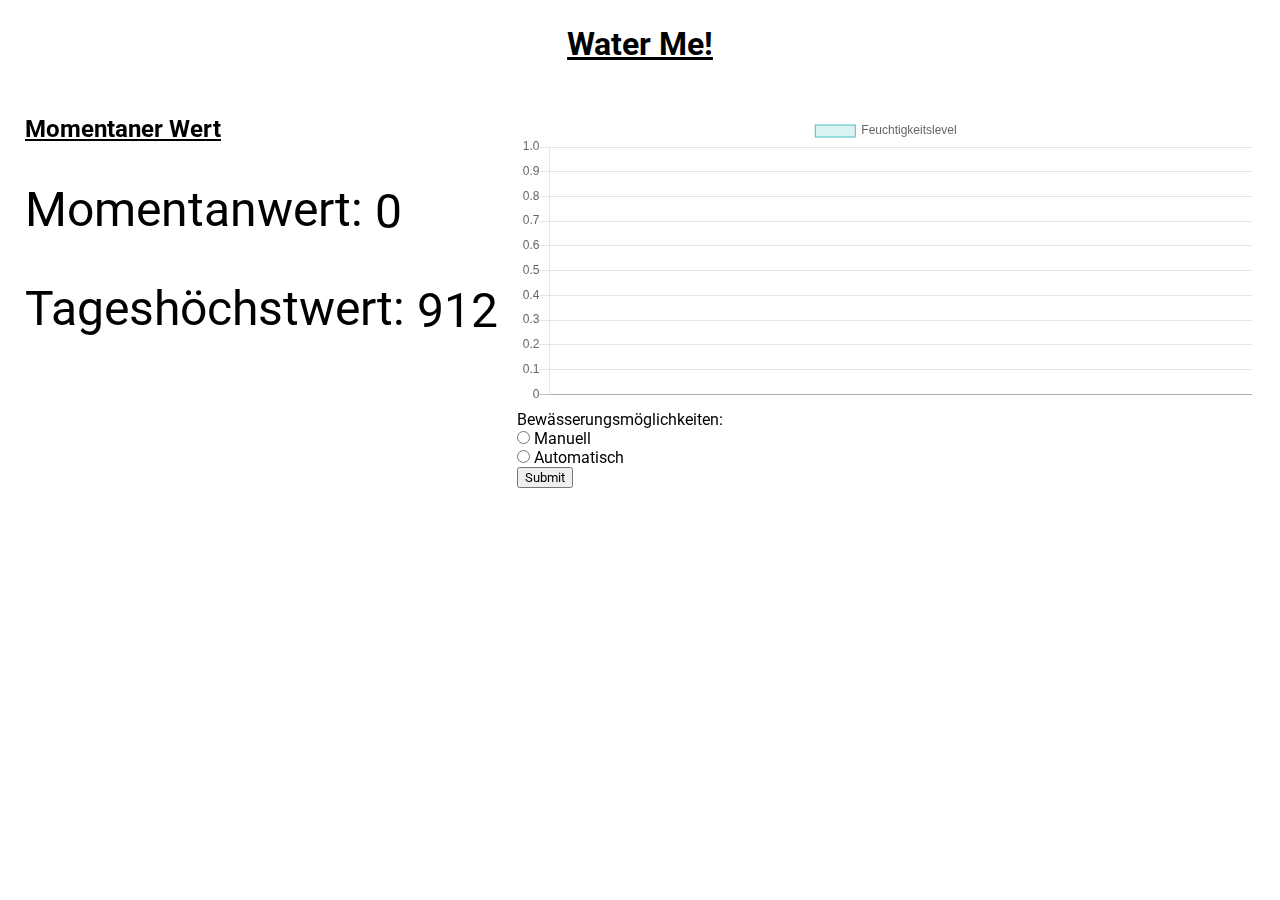
<file: html/index.html>
<!DOCTYPE html>
<html>
<head>
    <meta charset="utf-8"> 
	<title>Water Me!</title>
	<link rel="stylesheet" type="text/css" href="style.css">
  <link href="https://fonts.googleapis.com/css?family=Roboto&display=swap" rel="stylesheet">
  <link rel="stylesheet" type="text/css" href="odometer.css">
	<script type="text/javascript" src="chart.js"></script>
  <script type="text/javascript" src="odometer.js"></script>
    <script type="text/javascript" src="jquery.js"></script>
     <h1 align="center"><u>Water Me!</u></h1> 
</head>
<div class="grid-container">
  <div class="Headline"></div>
  <div class="Chart"><canvas id="myChart" width="250" height="100"></canvas></div>
  <div class="Momentaner-Wert"><h2><u>Momentaner Wert</u></h2>
<br><br>
<div style="font-size: 300%;">Momentanwert: <div class="odometer" id="moment"></div></div>
<br><br>
<div style="font-size: 300%;">Tageshöchstwert: <div class="odometer">912</div></div>


  </div>
  <div class="Buttons">  <form action="/action_page.php">
  <p>Bewässerungsmöglichkeiten:</p>
    
  <input type="radio" id="Manuell" name="gender" value="Manuell" >
  <label for="Manuell">Manuell</label><br>
    
    
    
  <input type="radio" id="Automatisch" name="gender" value="Automatisch">
  <label for="Automatisch" checked>Automatisch</label><br>
    

  

  <input type="submit" value="Submit">
</form>
    
  <br><br><br>

  </div>
</div>
</div>
     
   
<script>
var ctx = document.getElementById('myChart').getContext('2d');
var myChart = new Chart(ctx, {
    type: 'line',
    data: {
        labels: [],
        datasets: [{
            data: [],
            label: 'Feuchtigkeitslevel',
            backgroundColor: 'rgba(75, 192, 192, 0.2)',
            borderColor: 'rgba(75, 192, 192, 1)',
            borderWidth: 1
        }]
    },
    options: {
        scales: {
            yAxes: [{
                ticks: {
                    beginAtZero: false
                }
            }]
        }
    }
});
function getData() {
    $.ajax({
      url: "data.php",
      success: function( result ) {
        var data = JSON.parse(result);
        var counter = 0;
        console.log(data); 
        for (row of data.data.reverse()) {
          console.log(counter+" -> "+row.data);
          myChart.data.datasets[0].data[counter] = row.data;
          myChart.data.labels[counter] = row.id;
          counter++;
        }
        $("#moment").text(myChart.data.datasets[0].data[counter-1])
        myChart.update();
      }
    });
}

setInterval(getData, 5000);
</script>
</body>
</html>
</file>
<file: html/style.css>
* {
	margin: 0;
	font-family: 'Roboto', sans-serif;
}
body {
	padding: 25px;
	box-sizing: border-box;
}
.grid-container {
  display: grid;
  grid-template-columns: 1fr 1fr 1fr 1fr 1fr;
  grid-template-rows: 0.3fr 1.7fr 1fr 1fr;
  grid-template-areas: ". . Headline . ." "Momentaner-Wert Momentaner-Wert Chart Chart Chart" ". . Buttons . ." ". . . . .";
}

.Headline { grid-area: Headline; }

.Chart { grid-area: Chart; }

.Momentaner-Wert { grid-area: Momentaner-Wert; }

.Buttons { grid-area: Buttons; }
</file>
<file: html/odometer.css>
.odometer.odometer-auto-theme, .odometer.odometer-theme-default {
  display: inline-block;
  vertical-align: middle;
  *vertical-align: auto;
  *zoom: 1;
  *display: inline;
  position: relative;
}
.odometer.odometer-auto-theme .odometer-digit, .odometer.odometer-theme-default .odometer-digit {
  display: inline-block;
  vertical-align: middle;
  *vertical-align: auto;
  *zoom: 1;
  *display: inline;
  position: relative;
}
.odometer.odometer-auto-theme .odometer-digit .odometer-digit-spacer, .odometer.odometer-theme-default .odometer-digit .odometer-digit-spacer {
  display: inline-block;
  vertical-align: middle;
  *vertical-align: auto;
  *zoom: 1;
  *display: inline;
  visibility: hidden;
}
.odometer.odometer-auto-theme .odometer-digit .odometer-digit-inner, .odometer.odometer-theme-default .odometer-digit .odometer-digit-inner {
  text-align: left;
  display: block;
  position: absolute;
  top: 0;
  left: 0;
  right: 0;
  bottom: 0;
  overflow: hidden;
}
.odometer.odometer-auto-theme .odometer-digit .odometer-ribbon, .odometer.odometer-theme-default .odometer-digit .odometer-ribbon {
  display: block;
}
.odometer.odometer-auto-theme .odometer-digit .odometer-ribbon-inner, .odometer.odometer-theme-default .odometer-digit .odometer-ribbon-inner {
  display: block;
  -webkit-backface-visibility: hidden;
}
.odometer.odometer-auto-theme .odometer-digit .odometer-value, .odometer.odometer-theme-default .odometer-digit .odometer-value {
  display: block;
  -webkit-transform: translateZ(0);
}
.odometer.odometer-auto-theme .odometer-digit .odometer-value.odometer-last-value, .odometer.odometer-theme-default .odometer-digit .odometer-value.odometer-last-value {
  position: absolute;
}
.odometer.odometer-auto-theme.odometer-animating-up .odometer-ribbon-inner, .odometer.odometer-theme-default.odometer-animating-up .odometer-ribbon-inner {
  -webkit-transition: -webkit-transform 2s;
  -moz-transition: -moz-transform 2s;
  -ms-transition: -ms-transform 2s;
  -o-transition: -o-transform 2s;
  transition: transform 2s;
}
.odometer.odometer-auto-theme.odometer-animating-up.odometer-animating .odometer-ribbon-inner, .odometer.odometer-theme-default.odometer-animating-up.odometer-animating .odometer-ribbon-inner {
  -webkit-transform: translateY(-100%);
  -moz-transform: translateY(-100%);
  -ms-transform: translateY(-100%);
  -o-transform: translateY(-100%);
  transform: translateY(-100%);
}
.odometer.odometer-auto-theme.odometer-animating-down .odometer-ribbon-inner, .odometer.odometer-theme-default.odometer-animating-down .odometer-ribbon-inner {
  -webkit-transform: translateY(-100%);
  -moz-transform: translateY(-100%);
  -ms-transform: translateY(-100%);
  -o-transform: translateY(-100%);
  transform: translateY(-100%);
}
.odometer.odometer-auto-theme.odometer-animating-down.odometer-animating .odometer-ribbon-inner, .odometer.odometer-theme-default.odometer-animating-down.odometer-animating .odometer-ribbon-inner {
  -webkit-transition: -webkit-transform 2s;
  -moz-transition: -moz-transform 2s;
  -ms-transition: -ms-transform 2s;
  -o-transition: -o-transform 2s;
  transition: transform 2s;
  -webkit-transform: translateY(0);
  -moz-transform: translateY(0);
  -ms-transform: translateY(0);
  -o-transform: translateY(0);
  transform: translateY(0);
}

.odometer.odometer-auto-theme, .odometer.odometer-theme-default {
  font-family: "Helvetica Neue", sans-serif;
  line-height: 1.1em;
}
.odometer.odometer-auto-theme .odometer-value, .odometer.odometer-theme-default .odometer-value {
  text-align: center;
}
</file>
